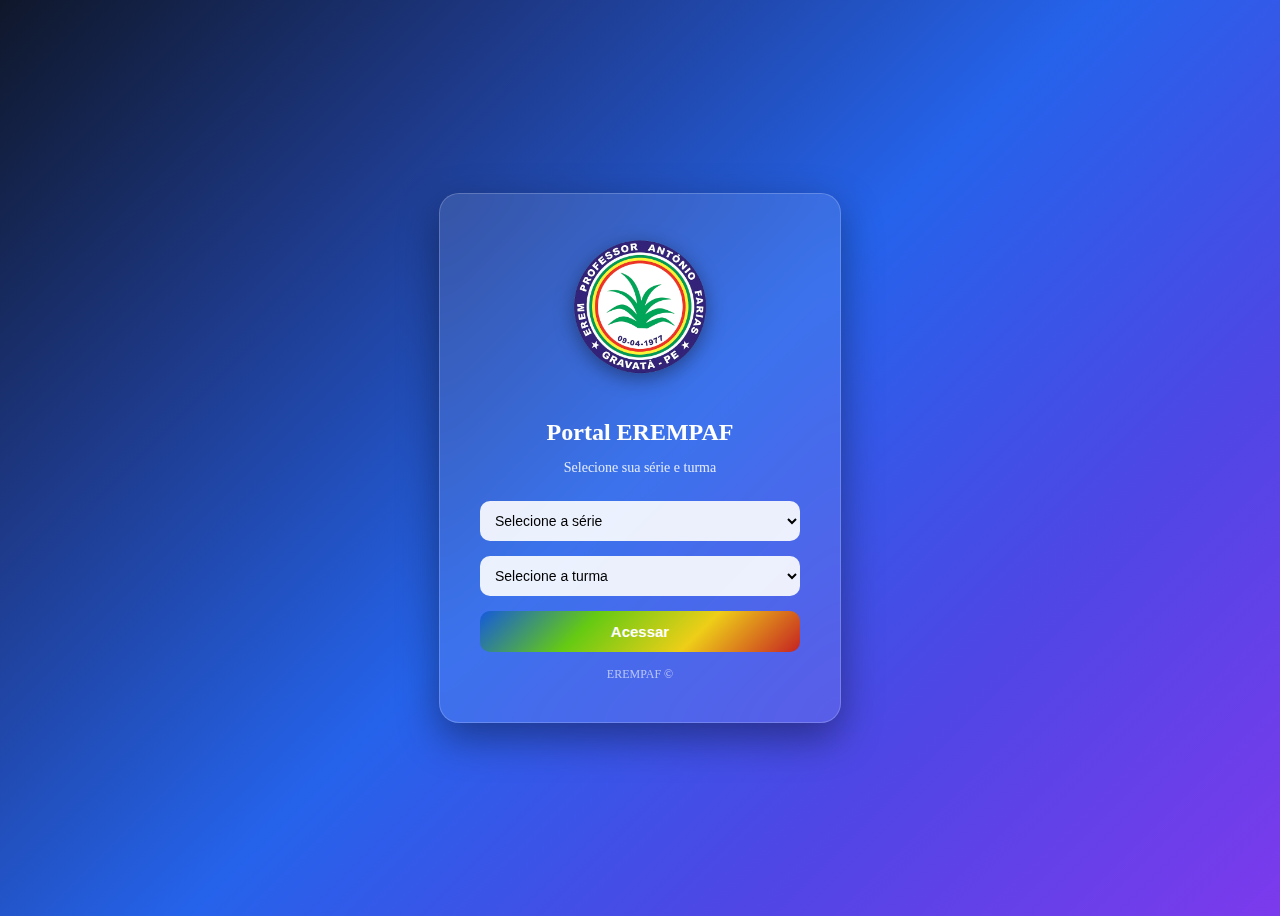
<file: index.html>
<!DOCTYPE html>
<html lang="pt-BR">
<head>
  <meta charset="UTF-8">
  <title>Portal EREMPAF</title>
  <meta name="viewport" content="width=device-width, initial-scale=1.0">

  <!-- CSS -->
  <link rel="stylesheet" href="style.css">
</head>

<body>

  <div class="container">

  <img src="logo.png" alt="Logo EREMPAF" class="logo">

  <h1>Portal EREMPAF</h1>
  <p>Selecione sua série e turma</p>

  <select id="serie">
    <option value="">Selecione a série</option>
    <option value="1ano">1º Ano</option>
    <option value="2ano">2º Ano</option>
    <option value="3ano">3º Ano</option>
  </select>

  <select id="turma">
    <option value="">Selecione a turma</option>
    <option value="a">Turma A</option>
    <option value="b">Turma B</option>
    <option value="c">Turma C</option>
    <option value="d">Turma D</option>
    <option value="e">Turma E</option>
    <option value="f">Turma F</option>
  </select>

  <button onclick="acessar()">Acessar</button>

  <div class="footer">
    EREMPAF ©
  </div>
</div>

  <!-- JS -->
  <script src="script.js"></script>


</body>
</html>
</file>
<file: style.css>
body {
  height: 100vh;

  /* Azul predominante + cores da logo */
  background: linear-gradient(
    135deg,
    #0f172a,
    #1e3a8a,
    #2563eb,
    #4f46e5,
    #7c3aed
  );

  display: flex;
  align-items: center;
  justify-content: center;
}

/* Logo */
.logo {
  width: 150px;
  margin-bottom: 15px;
  filter: drop-shadow(0 5px 10px rgba(0,0,0,0.4));
}

.container {
  background: rgba(255, 255, 255, 0.1);
  backdrop-filter: blur(18px);
  border-radius: 20px;
  padding: 40px;
  width: 320px;
  text-align: center;
  box-shadow: 0 15px 40px rgba(0,0,0,0.4);
  color: white;

  /* borda sutil com cor da logo */
  border: 1px solid rgba(255,255,255,0.2);
}

h1 {
  font-size: 24px;
  margin-bottom: 8px;
}

p {
  font-size: 14px;
  margin-bottom: 25px;
  opacity: 0.85;
}

/* Selects mais bonitos */
select {
  width: 100%;
  padding: 11px;
  margin-bottom: 15px;
  border-radius: 10px;
  border: none;
  outline: none;
  font-size: 14px;

  background: rgba(255,255,255,0.9);
}

/* Botão com gradiente inspirado na logo */
button {
  width: 100%;
  padding: 12px;
  border: none;
  border-radius: 10px;

  background: linear-gradient(135deg, #155adb, #65ca13, #eece18, #c52222);
  color: white;

  font-size: 15px;
  font-weight: bold;

  cursor: pointer;
  transition: 0.3s;
}

button:hover {
  transform: scale(1.05);
  box-shadow: 0 5px 20px rgba(0,0,0,0.3);
}

.footer {
  margin-top: 15px;
  font-size: 12px;
  opacity: 0.6;
}
</file>
